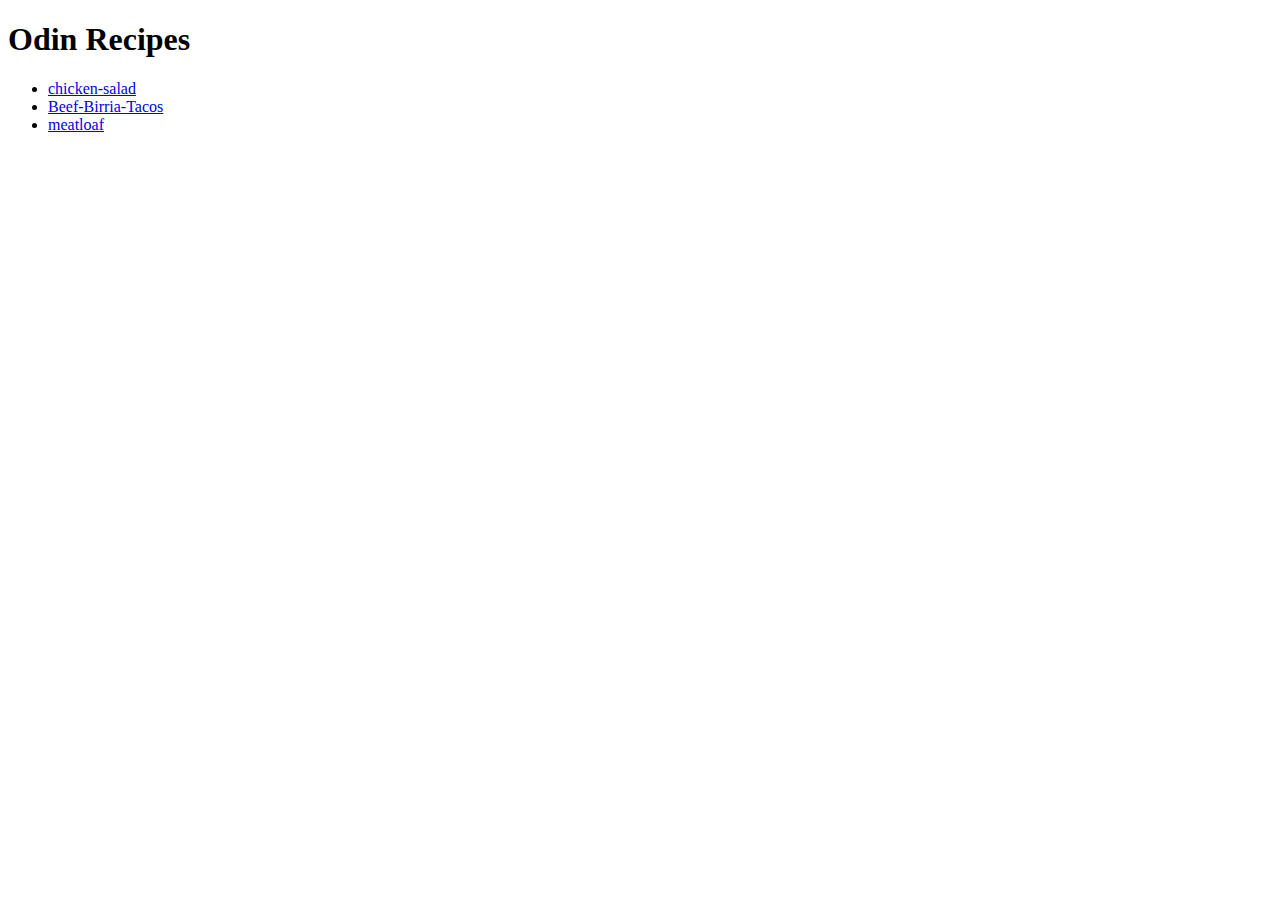
<file: index.html>
<!DOCTYPE html>
<html lang="en">
<head>
    <meta charset="UTF-8">
    <meta http-equiv="X-UA-Compatible" content="IE=edge">
    <meta name="viewport" content="width=device-width, initial-scale=1.0">
    <title>Document</title>
</head>
<body>
    <h1>Odin Recipes</h1>
    <ul>
    <li> <a href="recipes/chicken-salad.html"> chicken-salad </a> </li> 
     <li> <a href="recipes/Beef-Birria-Tacos.html"> Beef-Birria-Tacos</a> </li>   
     <li> <a href="recipes/meatloaf.html"> meatloaf </a> </li>
    </ul>
   
    
</body>
</html>
</file>
